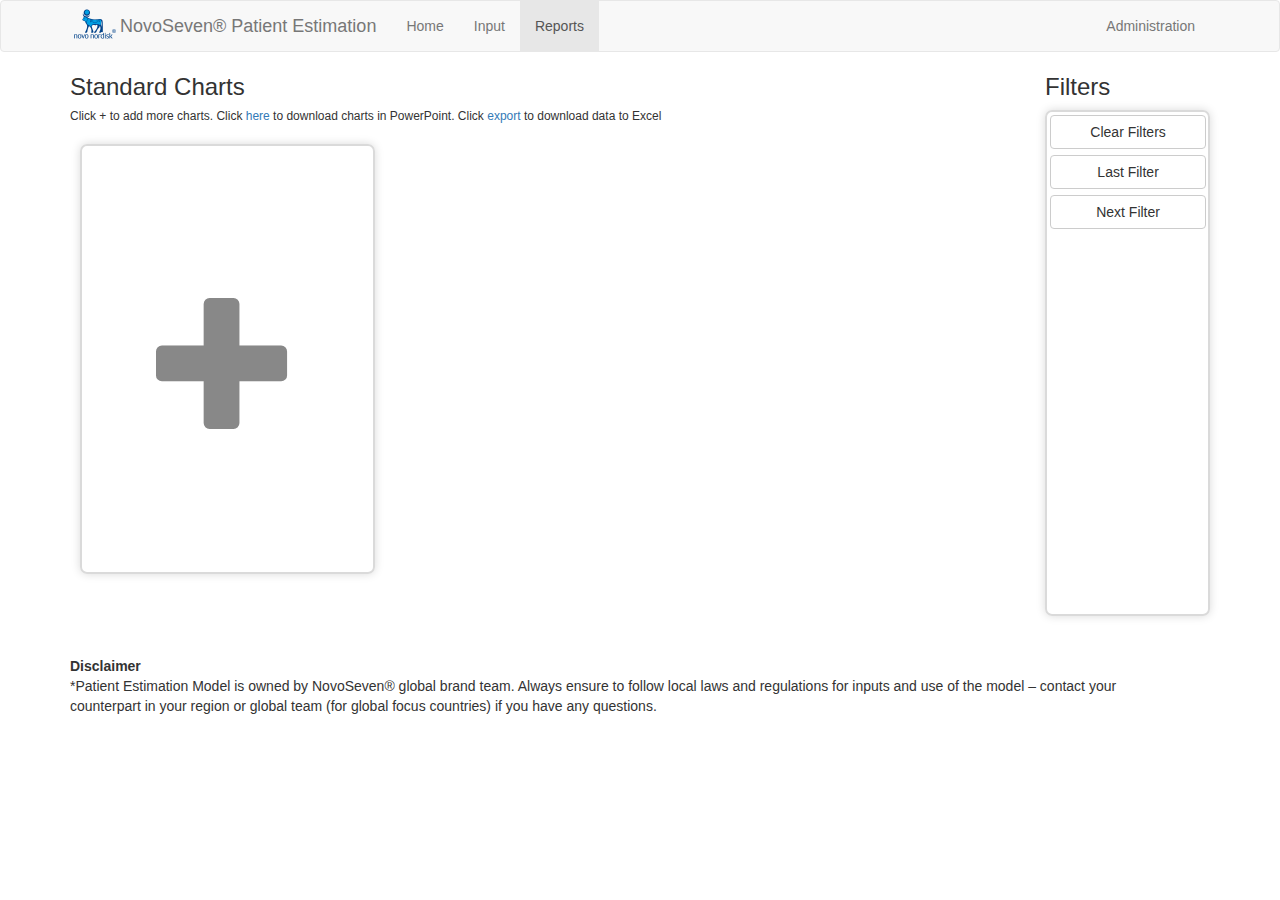
<file: PatientCount/Analytics/index.html>
<html>
<head>
    <meta http-equiv="X-UA-Compatible" content="IE=edge">
    <title>NovoSeven&reg; Patient Estimation Model - Analytics</title>

    <!-- qlik js -->
    <script src="https://avzappnlam0022n.corp.novocorp.net/resources/assets/external/requirejs/require.js"></script>
    <!-- <script type="text/javascript" src="/reports/jquery-3.1.1.min.js"></script>  -->
    <!-- <script type="text/javascript" src="https://ajax.googleapis.com/ajax/libs/jqueryui/1.11.3/jquery-ui.min.js"></script> -->
    <!--Add host to these 3 links if the mashup is on an external webserver-->
    <link rel="stylesheet" href="https://avzappnlam0022n.corp.novocorp.net/resources/autogenerated/qlik-styles.css">
    <link rel="stylesheet" href="https://avzappnlam0022n.corp.novocorp.net/resources/autogenerated/qlikui.css">
    <link rel="stylesheet" href="https://avzappnlam0022n.corp.novocorp.net/resources/assets/client/client.css" media="all">
    <link rel="stylesheet" href="https://avzappnlam0022n.corp.novocorp.net/extensions/SenseSankey/style.css">
    <link rel="stylesheet" href="../css/bootstrap.min.css">
    <script src="../js/bootstrap.min.js"></script>
    <link rel="stylesheet" href="style.css">  

    <!-- jQuery library
      <script src="https://ajax.googleapis.com/ajax/libs/jquery/3.1.1/jquery.min.js"></script>
      -->
    <!-- Latest compiled JavaScript
      <script src="https://maxcdn.bootstrapcdn.com/bootstrap/3.3.7/js/bootstrap.min.js"></script>
      -->
</head>

<body>


 
       <nav class="navbar navbar-default navbar-top" style="margin-bottom:2px">
                    <div class="container">
                        <div class="navbar-header">                         
 <a class="navbar-brand" href="#"><img src="../img/nn.png" style="height: 50px;float:left;margin-top:-17px"/>   NovoSeven&reg; Patient Estimation</a>                         </div>                   
                        <div id="navbar" class="navbar-collapse collapse">
                            <ul class="nav navbar-nav">                             
                                <li ><a href="../index.aspx">Home</a></li>
                                <li  ><a href="../monthlyinput.aspx">Input</a></li>
                                <li class="active" ><a href="../Analytics/index.html">Reports</a></li>                                    
                            </ul>
                            <ul class="nav navbar-nav navbar-right">                               
                                <li ><a href="../administration.aspx">Administration</a></li>                            
                            </ul>
                        </div>                  
                    </div>             
            </nav>
    <!--
  <pre>todo: zoom modal, preview object, easy navigate qs object arrows forward backwards </pre>
  <pre>partial done: zoom modal, preview object, easy navigate qs object arrows forward backwards <br>
  Some css issues where the proper size isn't recognized</pre>-->
    <div class="container">
        <div class="row">

            <div class="col-xs-12 col-sm-12 col-md-10 col-lg-10">
                <div class="container-fluid">
                    <div class="row header">
                        <h3>Standard Charts</h3>
                        <h6>Click + to add more charts. Click <a href="https://avzappnlam0022n.corp.novocorp.net/sense/app/92eddd16-d58b-4d0d-ae9d-29412c189b44/story/PNTzwP" target="_blank" >here</a> to download charts in PowerPoint.
                        Click <a href="" id="exportData">export</a> to download data to Excel</h6>                       
                    </div>
                    <div id="sortable" class="row center">

                        <div id="addRow" class="col-xs-12 col-sm-6 col-md-6 col-lg-4 qs-box-wrapper " title="Click to select more visualizations">
                        <div class="qs-box-inner" id="addRowContainer">
                            <div id="addRowButton" class="glyphicon glyphicon-plus"></div>
                            <!--  <a id="addRow" class="btn btn-default pull-left ">Add Element</a> -->
                            </div>
                        </div>
                    </div>
                </div>
            </div>
            <div class="col-xs-0 col-sm-0 col-md-2 col-lg-2">
                <div class="container-fluid">

                    <div class="row header">
                        <h3>Filters</h3>
                    </div>
                    <div class="row" id="filter-wrapper">
                        <button type="button" class="qcmd btn btn-default qv-button " data-qcmd="clearAll">Clear Filters</button>
                        <button type="button" class="qcmd btn btn-default qv-button " data-qcmd="back">Last Filter</button>
                        <button type="button" class="qcmd btn btn-default qv-button " data-qcmd="forward">Next Filter</button>
                        <div style="height:180px" id="filtersRegion"> </div>
                        <div style="height:200px; margin-top: 2px" id="filtersCountry"> </div>
                    </div>
                </div>
            </div>
        </div>

    </div>
    <!-- popup for selecting charts -->
    <div id="modal-content" class="modal fade" tabindex="-1" role="dialog">
        <div class="modal-dialog modal-lg">
            <div class="modal-content">
                <div class="modal-header">
                    <button type="button" class="close" data-dismiss="modal">×</button>
                    <h3>Select Charts</h3>
                </div>
                <div class="modal-body container">
                      <div class="container-fluid " id="qs-sheet-container">
                        <div  id="qs-sheet-overview" class="row"> </div>
                      </div>
                <div class="row">  <div id="qs-sheet-view"  style="display:none"></div></div>
                </div>

                <div class="modal-footer">
                  <a id="prevSheet" class="btn btn-primary float-left" title="Previous page"> < </a>
                  <a id="qs-sheet-show-overview" class="btn btn-primary float-left" > Overview </a>
                  <a id="nextSheet" class="btn btn-primary float-left" title="Next page"> > </a>
                    <a id="dismiss" class="btn" data-dismiss="modal">Cancel</a>
                    <a id="insertId" class="btn btn-primary disabled" data-dismiss="modal">Add to Dashboard</a>
                </div>
            </div>
        </div>
    </div>
    <!-- zoom on invidual chart -->
    <div class="modal fade" id="modal-zoom" role="dialog">
        <div class="modal-dialog modal-lg">
            <div class="modal-content">
                <div class="modal-header">
                    <button type="button" class="close" data-dismiss="modal">&times;</button>
                    <h4 class="modal-title" id="zoom-modal-title">Modal Header</h4>
                </div>
                <div class="modal-body">
                    <div id="QSZOOM">.zoom.</div>
                </div>
                <div class="modal-footer">
                    <button type="button" class="btn btn-default pull-left" id="show-details" >Show more Details</button>
                    <button type="button" class="btn btn-default" data-dismiss="modal">Close</button>
                </div>
            </div>
        </div>
    </div>
    </div>
    <div class="container">
        <div class="row col-xs-12">
            <p>
                <br /><br />
                <b>Disclaimer </b><br />
                *Patient Estimation Model is owned by NovoSeven® global brand team. Always ensure to follow local laws and regulations for inputs and use of the model – contact your counterpart in your region or global team (for global focus countries) if you have any questions.
                <br />
            </p>
        </div>
    </div>

    <script src="pinit.js"></script>

</body>

</html>
</file>
<file: PatientCount/Analytics/style.css>
body {
    overflow-y: auto;
}

.glyphicon {

}

.removebtn-ui {
    padding: 0px;
    position: absolute;
    color: #888;
    font-size: 1.5em;
    top: 13px;
    right: 13px;
    height: 20px;
    width: 20px;
    z-index: 20;
    cursor: pointer;
    cursor: hand;
}

.removebtn-ui:hover {
    color: #333;
}

.removebtn-filter {
    padding: 0px;
    position: absolute;
    color: #888;
    font-size: 1.5em;
    top: 3px;
    right: 3px;
    height: 20px;
    width: 20px;
    z-index: 20;
    cursor: pointer;
    cursor: hand;
}

.removebtn-filter:hover {
    color: #333;
}
.dragbtn {
    padding: 0px;
    position: absolute;
    color: #888;
    font-size: 1.5em;
    top: 13px;
    right: 43px;
    height: 20px;
    width: 20px;
    z-index: 20;
    cursor: move;
}

.dragbtn:hover {
    color: #333;
}

.dragbtn:active {
    cursor: grabbing;
    cursor: -moz-grabbing;
    cursor: -webkit-grabbing;
}

.zoombtn {
    position: absolute;
    top: 0;
    left: 0;
    height: calc(100% - 16px);
    width: calc(100% - 16px);
    z-index: 10;
    cursor: pointer;
    cursor: hand;
}

.zoombtn:hover {
    background-color: #EEE;
    border-radius: 7px;
    opacity: 0.3;
    margin:8px;
}

.qs-box {
    /*   max-height: calc(100vh / 3.3); */
    height: calc(100vh / 2);
    ;
    background-color: white;
    display: block;
}

.qs-box-wrapper {
    padding: 10px;
    height: calc(100vh / 2);
}

.qs-box-inner {
    padding: 2px;
    border: 2px solid #dadada;
    border-radius: 7px;
    box-shadow: 0 0 10px #dadada;
    height: 100%;
    width: 100%;
}

.qs-box-filter {
    margin-top: 2px;
    position: relative;
    height: calc(100vh / 6);
}

.selectedIcon {
    position: absolute;
    top: 0;
    right: 0;
    height: 100%;
    width: 100%;
    z-index: 100;
    color: ;
    font-size: 10.3em;
    text-align:center;
    opacity: 0;
    overflow: hidden;
}

.selectedIcon:hover {
    background-color: #888;
    opacity: 0.3;
}

.selected {
    background-color: #888;
    opacity: 0.5;
}

.preview-wrapper {
  vertical-align: middle;
}

.qv-button {
    clear: both;
    width: 97%;
    margin: 3px;
}
.qs-sheet-container {
  max-height: 60vh;
  overflow-y: scroll;
}
.qs-sheet-wrapper {
      padding:2px;
      min-height:20px;
      max-height:100px;
}
.qs-sheet-preview {
  height: 80px;
  padding: 4px;
  border: 2px solid #dadada;
  border-radius: 7px;
  box-shadow: 0 0 10px #dadada;
  overflow: hidden;
/*  background-color:#888; */
}
.qs-sheet-preview:hover {
  border: 2px solid #888;
}
#qs-sheet-view {
  width:50%;
}
.modal-body {
  width:100%;
  overflow: scroll;
}

#modal-content .modal-dialog {}

#modal-content .modal-content {
    min-height: 90vh;
}

#qs-sheet-view {
    /*  border:1px solid black; */
    height: 60vh;
    /* overflow:none; */
}

#QSZOOM {
    border: 1p solid black;
    height: 60%;
    /* width: 60%; */
}
#addRow {

}
#addRowContainer {
}

#addRowButton {
    color: #888;
    font-size: 10.2em;
    cursor: pointer;
    cursor: hand;
      display: inline-block;
    position: absolute;
    top: 50%;
    left: 50%;
    transform: translate(-50%,-50%);
    /* height:calc(100vh / 3); */
    /*  background-image: url("/resources/it.QlikDashboard/plus-icon.png")    ; */
}

#addRowButton:hover {
    color: #666;
}

#filter-wrapper {
    border: 2px solid #dadada;
    border-radius: 7px;
    box-shadow: 0 0 10px #dadada;
}
.float-left {
  float: left;
}
.filters {
    height:200px;
}
</file>
